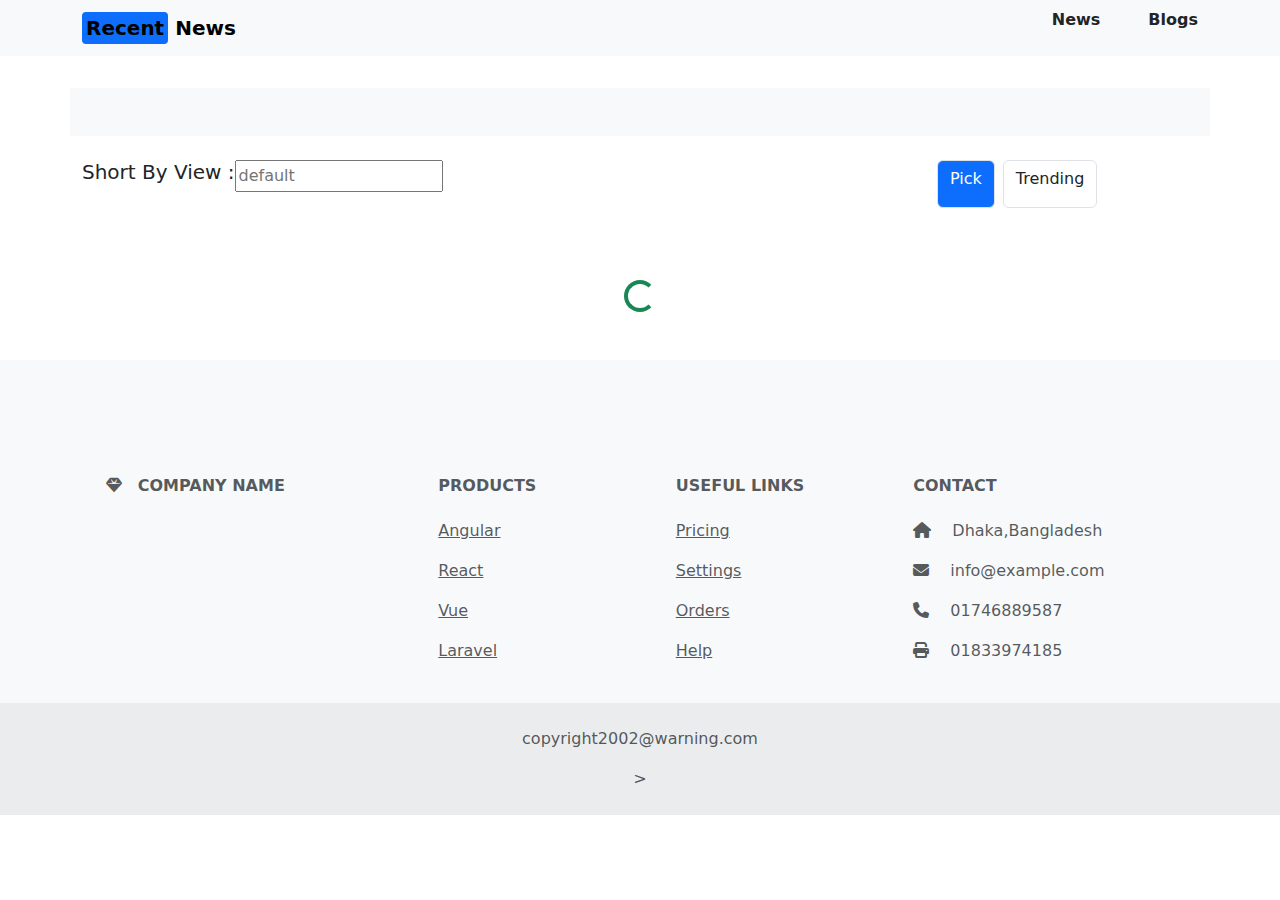
<file: index.html>
<!DOCTYPE html>
<html lang="en">
  <head>
    <meta charset="UTF-8" />
    <meta http-equiv="X-UA-Compatible" content="IE=edge" />
    <meta name="viewport" content="width=device-width, initial-scale=1.0" />
    <title>Recent News</title>
    <link rel="stylesheet" href="style.css" />
    <link
      rel="stylesheet"
      href="https://cdn.jsdelivr.net/npm/bootstrap@5.2.0/dist/css/bootstrap.min.css
    "
    />
    <link
      rel="stylesheet"
      href="https://cdnjs.cloudflare.com/ajax/libs/font-awesome/6.2.0/css/all.min.css"
    />
  </head>
  <body>
    <!-- ------navbar --------- -->
    <nav class="navbar navbar-expand-lg bg-light">
      <div class="container fw-bold">
        <a class="navbar-brand" href="#"
          ><span class="bg-primary p-1 rounded-1">Recent</span> News</a
        >
        <ul
          class="d-flex gap-lg-5 gap-md-4 gap-sm-2 gap-2 fw-bold"
          style="list-style: none"
        >
          <li class="nav-item">
            <a class="nav-link" aria-current="page" href="#">News</a>
          </li>
          <li class="nav-item">
            <a class="nav-link" aria-current="page" href="blog-question.html"
              >Blogs</a
            >
          </li>
        </ul>
      </div>
    </nav>
    <!-- Category  -->
    <div class="container my-3">
      <div id="category-container" class="row gap-lg-0 gap-md-2 gap-sm-2"></div>
    </div>
    <section>
      <!-- total news found  -->
      <div class="container">
        <div class="row">
          <div id="not-found" class="col p-4 bg-light fw-bold d-none">
            No News found
          </div>
          <div id="found" class="col p-4 bg-light fw-bold"></div>
        </div>
      </div>
      <!-- short by view  -->
      <div class="container my-4">
        <div class="row">
          <div
            class="col-lg-9 col-md-9 col-sm-12 mb-3 d-lg-flex d-md-flex d-sm-block"
          >
            <h5>Short By View :</h5>
            <input type="search" placeholder="default " name="" id="" />
          </div>
          <!-- trending  -->
          <div
            class="col-lg-3 col-md-3 col-sm-12 d-lg-flex d-md-flex d-sm-block gap-2"
          >
            <div class="btn bg-primary text-white border">Pick</div>
            <div class="btn border">Trending</div>
          </div>
        </div>
      </div>
      <!-- news  -->
      <section>
        <div id="news-container" class="container">
          <div class="row"></div>
        </div>
        <!-- spinner  -->
        <section class="d-none" id="spinner">
          <div class="text-success d-flex justify-content-center my-5">
            <div class="spinner-border" role="status">
              <span class="visually-hidden">Loading...</span>
            </div>
          </div>
        </section>
        <!-- Modal -->
        <div
          class="modal fade"
          id="newsDetailModal"
          tabindex="-1"
          aria-labelledby="newsDetailModalLabel"
          aria-hidden="true"
        >
          <div class="modal-dialog">
            <div class="modal-content">
              <div class="modal-header">
                <h5 class="modal-title" id="newsDetailModalLabel"></h5>
                <button
                  type="button"
                  class="btn-close"
                  data-bs-dismiss="modal"
                  aria-label="Close"
                ></button>
              </div>
              <div class="modal-body" id="modal-body">...</div>
              <div class="modal-footer" id="modal-footer"></div>
            </div>
          </div>
        </div>
      </section>
    </section>
    <!-- Footer -->
    <footer class="text-center text-lg-start bg-light text-muted pt-1">
      <section>
        <div class="container text-center text-md-start pt-5 mt-5">
          <div class="row mt-3">
            <div class="col-md-3 col-lg-4 col-xl-3 mx-auto mb-4">
              <h6 class="text-uppercase fw-bold mb-4">
                <i class="fas fa-gem me-3"></i>Company name
              </h6>
            </div>

            <div class="col-md-2 col-lg-2 col-xl-2 mx-auto mb-4">
              <h6 class="text-uppercase fw-bold mb-4">Products</h6>
              <p>
                <a href="#!" class="text-reset">Angular</a>
              </p>
              <p>
                <a href="#!" class="text-reset">React</a>
              </p>
              <p>
                <a href="#!" class="text-reset">Vue</a>
              </p>
              <p>
                <a href="#!" class="text-reset">Laravel</a>
              </p>
            </div>

            <div class="col-md-3 col-lg-2 col-xl-2 mx-auto mb-4">
              <h6 class="text-uppercase fw-bold mb-4">Useful links</h6>
              <p>
                <a href="#!" class="text-reset">Pricing</a>
              </p>
              <p>
                <a href="#!" class="text-reset">Settings</a>
              </p>
              <p>
                <a href="#!" class="text-reset">Orders</a>
              </p>
              <p>
                <a href="#!" class="text-reset">Help</a>
              </p>
            </div>

            <div class="col-md-4 col-lg-3 col-xl-3 mx-auto mb-md-0 mb-4">
              <h6 class="text-uppercase fw-bold mb-4">Contact</h6>
              <p><i class="fas fa-home me-3"></i> Dhaka,Bangladesh</p>
              <p>
                <i class="fas fa-envelope me-3"></i>
                info@example.com
              </p>
              <p><i class="fas fa-phone me-3"></i> 01746889587</p>
              <p><i class="fas fa-print me-3"></i> 01833974185</p>
            </div>
          </div>
        </div>
      </section>
      <div
        class="text-center p-4"
        style="background-color: rgba(0, 0, 0, 0.05)"
      >
        <p>copyright2002@warning.com</p>
        >
      </div>
    </footer>
    <script src="https://cdn.jsdelivr.net/npm/bootstrap@5.2.0/dist/js/bootstrap.bundle.min.js
    "></script>
    <script src="js/news.js"></script>
  </body>
</html>
</file>
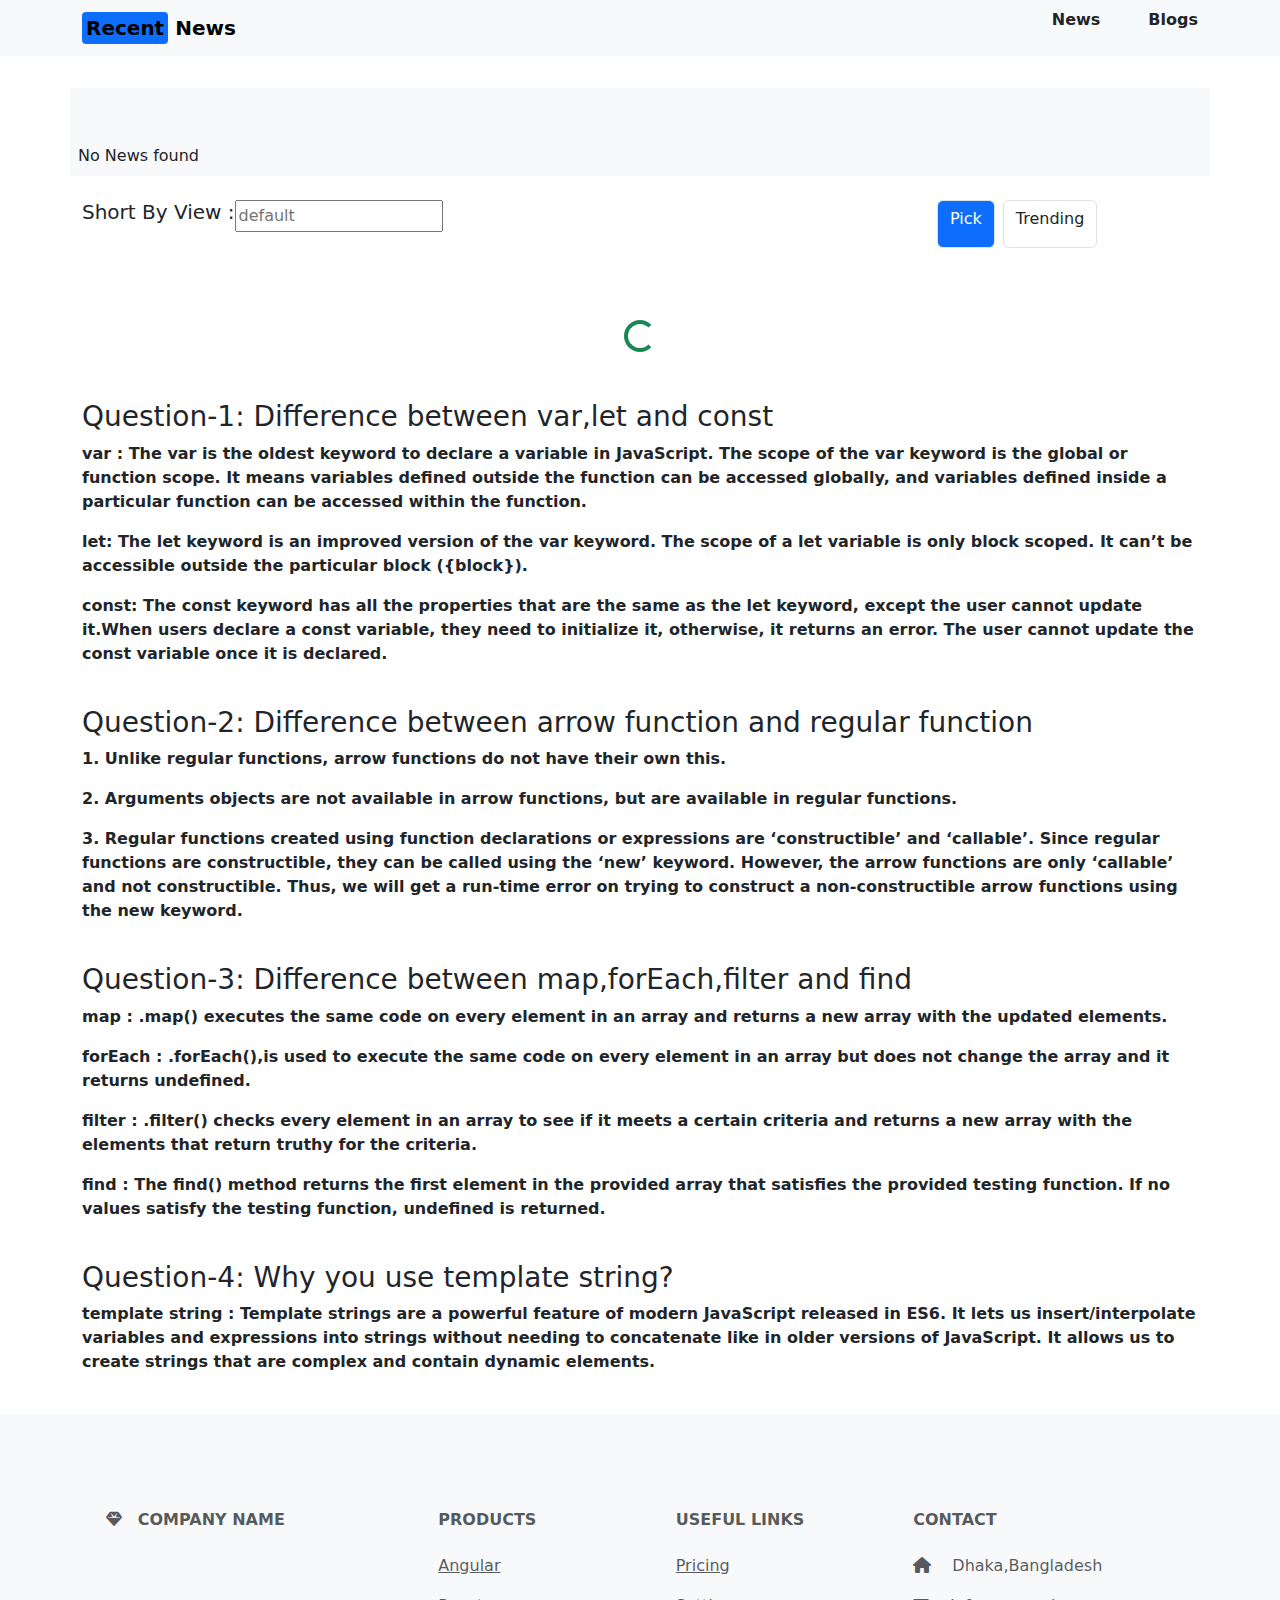
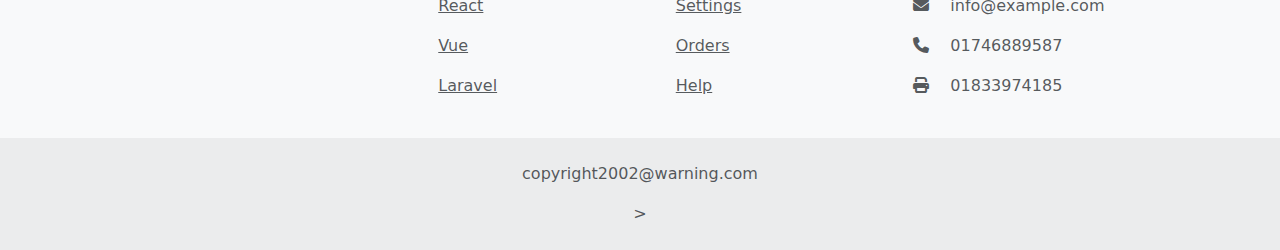
<file: blog-question.html>
<!DOCTYPE html>
<html lang="en">
  <head>
    <meta charset="UTF-8" />
    <meta http-equiv="X-UA-Compatible" content="IE=edge" />
    <meta name="viewport" content="width=device-width, initial-scale=1.0" />
    <title>Recent News</title>
    <link rel="stylesheet" href="style.css">
    <link
      rel="stylesheet"
      href="https://cdn.jsdelivr.net/npm/bootstrap@5.2.0/dist/css/bootstrap.min.css
    "
    />
    <link
      rel="stylesheet"
      href="https://cdnjs.cloudflare.com/ajax/libs/font-awesome/6.2.0/css/all.min.css"
    />
  </head>
  <body>
    <!-- ------navbar --------- -->
    <nav class="navbar navbar-expand-lg bg-light">
      <div class="container fw-bold">
        <a class="navbar-brand" href="#"
          ><span class="bg-primary p-1 rounded-1">Recent</span> News</a
        >
        <ul
          class="d-flex gap-lg-5 gap-md-4 gap-sm-2 gap-2 fw-bold"
          style="list-style: none"
        >
          <li class="nav-item">
            <a class="nav-link" aria-current="page" href="#">News</a>
          </li>
          <li class="nav-item">
            <a class="nav-link" aria-current="page" href="blog-question.html"
              >Blogs</a
            >
          </li>
        </ul>
      </div>
    </nav>
    <!-- category  -->
    <div class="container my-3">
      <div id="category-container" class="row gap-lg-0 gap-md-2 gap-sm-2"></div>
    </div>
     <!-- total news found  -->
     <div class="container">
      <div class="row">
        <div id="not-found" class="col p-4 bg-light fw-bold d-none">
          No News found
        </div>
        <div id="found" class="col p-4 bg-light fw-bold"></div>
      </div>
    </div>
     <!-- total news found  -->
     <div class="container">
      <div class="row">
        <div class="col p-2 bg-light">No News found</div>
      </div>
    </div>
    <!-- short by view  -->
    <div class="container my-4">
      <div class="row">
        <div
          class="col-lg-9 col-md-9 col-sm-12 mb-3 d-lg-flex d-md-flex d-sm-block"
        >
          <h5>Short By View :</h5>
          <input type="search" placeholder="default " name="" id="" />
        </div>
         <!-- trending  -->
         <div
         class="col-lg-3 col-md-3 col-sm-12 d-lg-flex d-md-flex d-sm-block gap-2"
       >
         <div class="btn bg-primary text-white border">Pick</div>
         <div class="btn border">Trending</div>
       </div>
     </div>
   </div>
   <section>
    <!-- news  -->
     <div id="news-container" class="container">
       <div class="row"></div>
     </div>
<!-- spinner  -->
<section class="d-none" id="spinner">
  <div class="text-success d-flex justify-content-center my-5">
    <div class="spinner-border" role="status">
      <span class="visually-hidden">Loading...</span>
    </div>
  </div>
</section>
     <!-- Modal -->
     <div
       class="modal fade"
       id="newsDetailModal"
       tabindex="-1"
       aria-labelledby="newsDetailModalLabel"
       aria-hidden="true"
     >
       <div class="modal-dialog">
         <div class="modal-content">
           <div class="modal-header">
             <h5 class="modal-title" id="newsDetailModalLabel"></h5>
             <button
               type="button"
               class="btn-close"
               data-bs-dismiss="modal"
               aria-label="Close"
             ></button>
           </div>
           <div class="modal-body" id="modal-body"></div>
           <div class="modal-footer" id="modal-footer"></div>
         </div>
       </div>
     </div>
   </section>
 </section>
 
    <!-- blog question and answer  -->
    <div class="container my-4">
      <div class="row gap-4">
        <div class="col-12">
          <h3>Question-1: Difference between var,let and const</h3>
          <strong>
            <p>
              var : The var is the oldest keyword to declare a variable in
              JavaScript. The scope of the var keyword is the global or function
              scope. It means variables defined outside the function can be
              accessed globally, and variables defined inside a particular
              function can be accessed within the function.
            </p>
            <p>
              let: The let keyword is an improved version of the var keyword.
              The scope of a let variable is only block scoped. It can’t be
              accessible outside the particular block ({block}).
            </p>
            <p>
              const: The const keyword has all the properties that are the same
              as the let keyword, except the user cannot update it.When users
              declare a const variable, they need to initialize it, otherwise,
              it returns an error. The user cannot update the const variable
              once it is declared.
            </p>
          </strong>
        </div>
        <div class="col-12">
          <h3>
            Question-2: Difference between arrow function and regular function
          </h3>
          <strong>
            <p>
              1. Unlike regular functions, arrow functions do not have their own
              this.
            </p>
            <p>
              2. Arguments objects are not available in arrow functions, but are
              available in regular functions.
            </p>
            <p>
              3. Regular functions created using function declarations or
              expressions are ‘constructible’ and ‘callable’. Since regular
              functions are constructible, they can be called using the ‘new’
              keyword. However, the arrow functions are only ‘callable’ and not
              constructible. Thus, we will get a run-time error on trying to
              construct a non-constructible arrow functions using the new
              keyword.
            </p>
          </strong>
        </div>
        <div class="col-12">
          <h3>Question-3: Difference between map,forEach,filter and find</h3>
          <strong>
            <p>
              map : .map() executes the same code on every element in an array
              and returns a new array with the updated elements.
            </p>
            <p>
              forEach : .forEach(),is used to execute the same code on every
              element in an array but does not change the array and it returns
              undefined.
            </p>
            <p>
              filter : .filter() checks every element in an array to see if it
              meets a certain criteria and returns a new array with the elements
              that return truthy for the criteria.
            </p>
            <p>
              find : The find() method returns the first element in the provided
              array that satisfies the provided testing function. If no values
              satisfy the testing function, undefined is returned.
            </p>
          </strong>
        </div>
        <div class="col-12">
          <h3>Question-4: Why you use template string?</h3>
          <strong>
            <p>
              template string : Template strings are a powerful feature of
              modern JavaScript released in ES6. It lets us insert/interpolate
              variables and expressions into strings without needing to
              concatenate like in older versions of JavaScript. It allows us to
              create strings that are complex and contain dynamic elements.
            </p>
          </strong>
        </div>
      </div>
    </div>
    <!-- footer section  -->
    <footer class="text-center text-lg-start bg-light text-muted pt-5">
     
      <section class="">
        <div class="container text-center text-md-start  mt-5">
          <div class="row mt-3">
            <div class="col-md-3 col-lg-4 col-xl-3 mx-auto mb-4">
              <h6 class="text-uppercase fw-bold mb-4">
                <i class="fas fa-gem me-3"></i>Company name
              </h6>
            </div>

            <div class="col-md-2 col-lg-2 col-xl-2 mx-auto mb-4">
              <h6 class="text-uppercase fw-bold mb-4">Products</h6>
              <p>
                <a href="#!" class="text-reset">Angular</a>
              </p>
              <p>
                <a href="#!" class="text-reset">React</a>
              </p>
              <p>
                <a href="#!" class="text-reset">Vue</a>
              </p>
              <p>
                <a href="#!" class="text-reset">Laravel</a>
              </p>
            </div>

            <div class="col-md-3 col-lg-2 col-xl-2 mx-auto mb-4">
              <h6 class="text-uppercase fw-bold mb-4">Useful links</h6>
              <p>
                <a href="#!" class="text-reset">Pricing</a>
              </p>
              <p>
                <a href="#!" class="text-reset">Settings</a>
              </p>
              <p>
                <a href="#!" class="text-reset">Orders</a>
              </p>
              <p>
                <a href="#!" class="text-reset">Help</a>
              </p>
            </div>

            <div class="col-md-4 col-lg-3 col-xl-3 mx-auto mb-md-0 mb-4">
              <h6 class="text-uppercase fw-bold mb-4">Contact</h6>
              <p><i class="fas fa-home me-3"></i> Dhaka,Bangladesh</p>
              <p>
                <i class="fas fa-envelope me-3"></i>
                info@example.com
              </p>
              <p><i class="fas fa-phone me-3"></i> 01746889587</p>
              <p><i class="fas fa-print me-3"></i> 01833974185</p>
            </div>
          </div>
        </div>
      </section>
      <div
        class="text-center p-4"
        style="background-color: rgba(0, 0, 0, 0.05)"
      >
        <p>copyright2002@warning.com</p>
        >
    </div>
    </footer>
    <script src="https://cdn.jsdelivr.net/npm/bootstrap@5.2.0/dist/js/bootstrap.bundle.min.js
    "></script>
    <script src="js/news.js"></script>
  </body>
</html>
</file>
<file: style.css>
.custom {
  white-space: nowrap;
  overflow: hidden;
  text-overflow: ellipsis;
}
</file>
